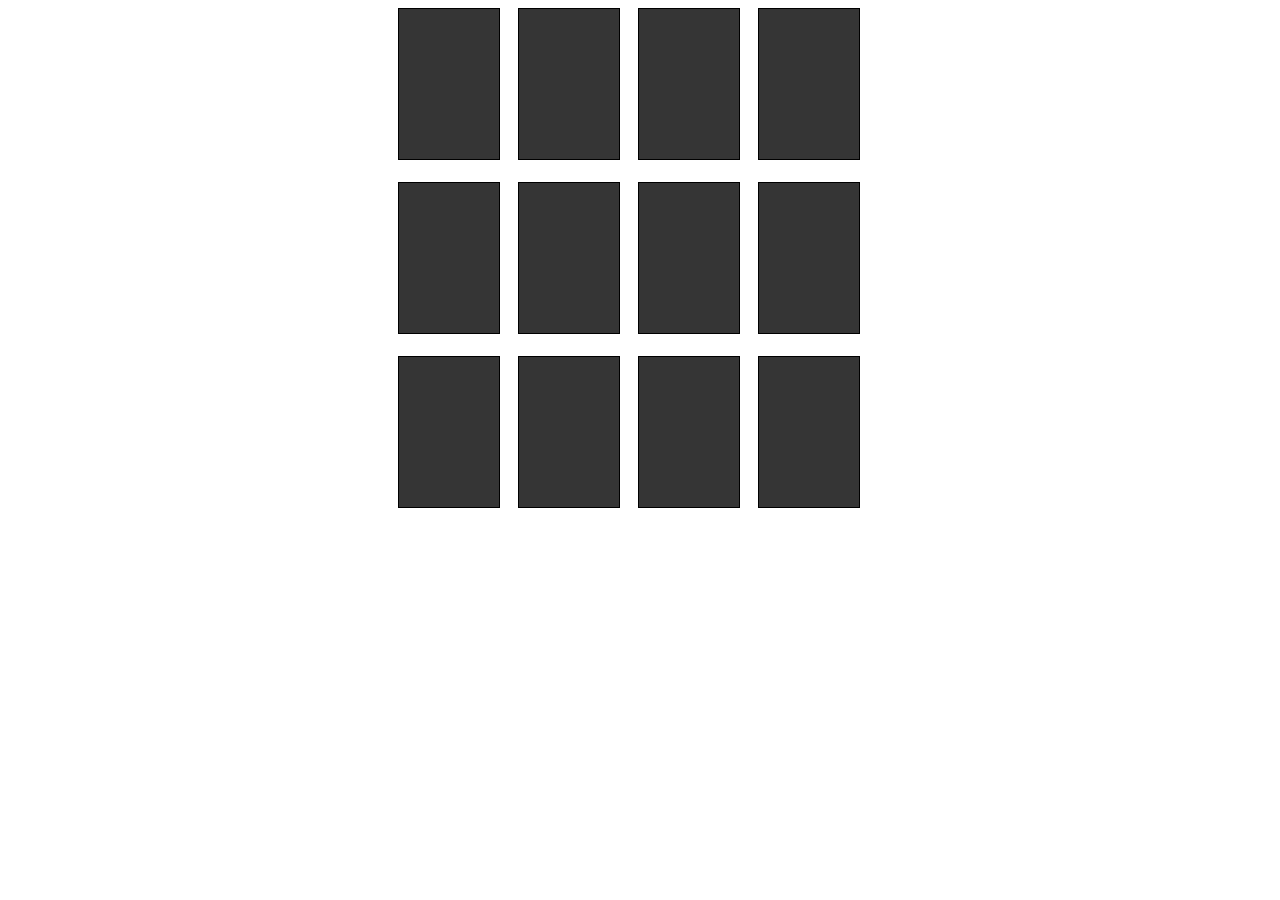
<file: card_flipping_game/index.html>
<!DOCTYPE html>
<html lang="en">
  <head>
    <meta charset="UTF-8" />
    <meta name="viewport" content="width=device-width, initial-scale=1.0" />
    <title>Card Flipping Game</title>
    <link rel="stylesheet" href="style.css" />
  </head>
  <body>
    <div class="gameTable" id="gameTable"></div>
    <!-- <div class="card">
      <div class="card-inner">
        <div class="card-front">front</div>
        <div class="card-back">back</div>
      </div>
    </div> -->
  </body>
  <script src="script.js"></script>
</html>
<!-- https://www.youtube.com/watch?v=6ORj98hS3Go&list=PLcqDmjxt30Rtbxbh4eJREOVekql_kWVmu&index=74 -->
</file>
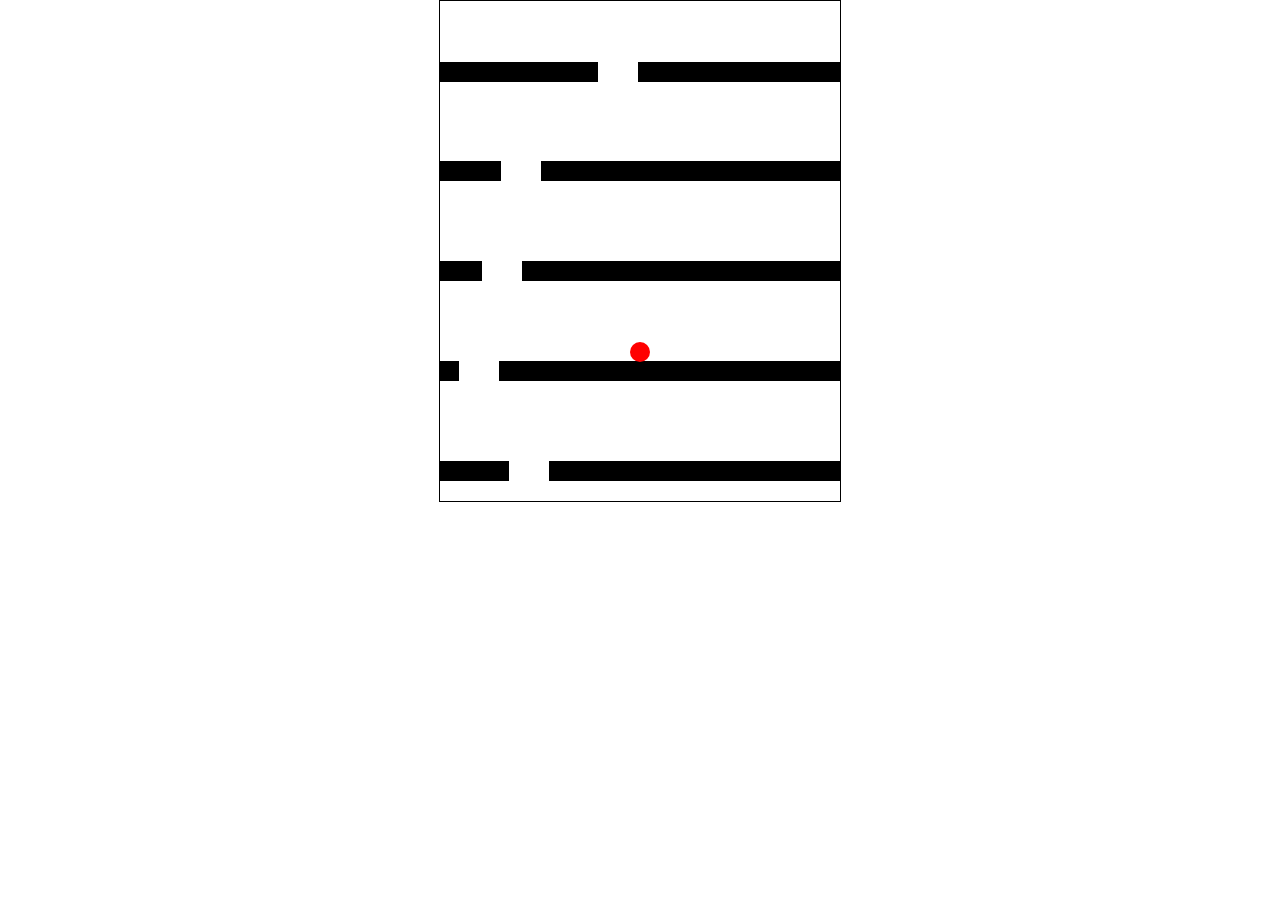
<file: falling_ball/index.html>
<!DOCTYPE html>
<html lang="en">
  <head>
    <meta charset="UTF-8" />
    <meta name="viewport" content="width=device-width, initial-scale=1.0" />
    <title>Falling game</title>
    <link rel="stylesheet" href="style.css" />
  </head>
  <body>
    <div id="game">
      <div id="character"></div>
    </div>
  </body>
  <script src="script.js"></script>
  <!-- https://www.youtube.com/watch?v=gX3gSJ43f7I -->
</html>
</file>
<file: card_flipping_game/style.css>
body {
  display: flex;
  justify-content: center;
  width: 100%;
}

.gameTable {
  min-width: 500px;
  max-width: 500px;
}

.card {
  display: inline-block;
  margin-right: 20px;
  margin-bottom: 20px;
  width: 100px;
  height: 150px;

  perspective: 1000px;
}
.card-inner {
  position: relative;
  width: 100%;
  height: 100%;
  text-align: center;
  transition: transform 0.8s;
  transform-style: preserve-3d;
}
.card.flipped .card-inner {
  transform: rotateY(180deg);
}
.card-front {
  background-color: #353535;
}
/* .card-back {
  background-color: #838383;
} */
.card-front,
.card-back {
  border: 1px solid black;
  position: absolute;
  width: 100%;
  height: 100%;
  backface-visibility: hidden;
}
.card-back {
  transform: rotateY(180deg);
}
</file>
<file: falling_ball/style.css>
* {
  padding: 0;
  margin: 0;
}
#game {
  width: 400px;
  height: 500px;
  border: 1px solid black;
  margin: auto;
}
#character {
  width: 20px;
  height: 20px;
  background-color: red;
  border-radius: 50%;
  position: relative;
  top: 440px;
  left: 190px;
  z-index: 1000;
}
.block {
  width: 400px;
  height: 20px;
  background-color: black;
  position: relative;
  top: 100px;
  margin-top: -20px;
}
.hole {
  width: 40px;
  height: 20px;
  background-color: white;
  position: relative;
  top: 100px;
  margin-top: -20px;
}
</file>
